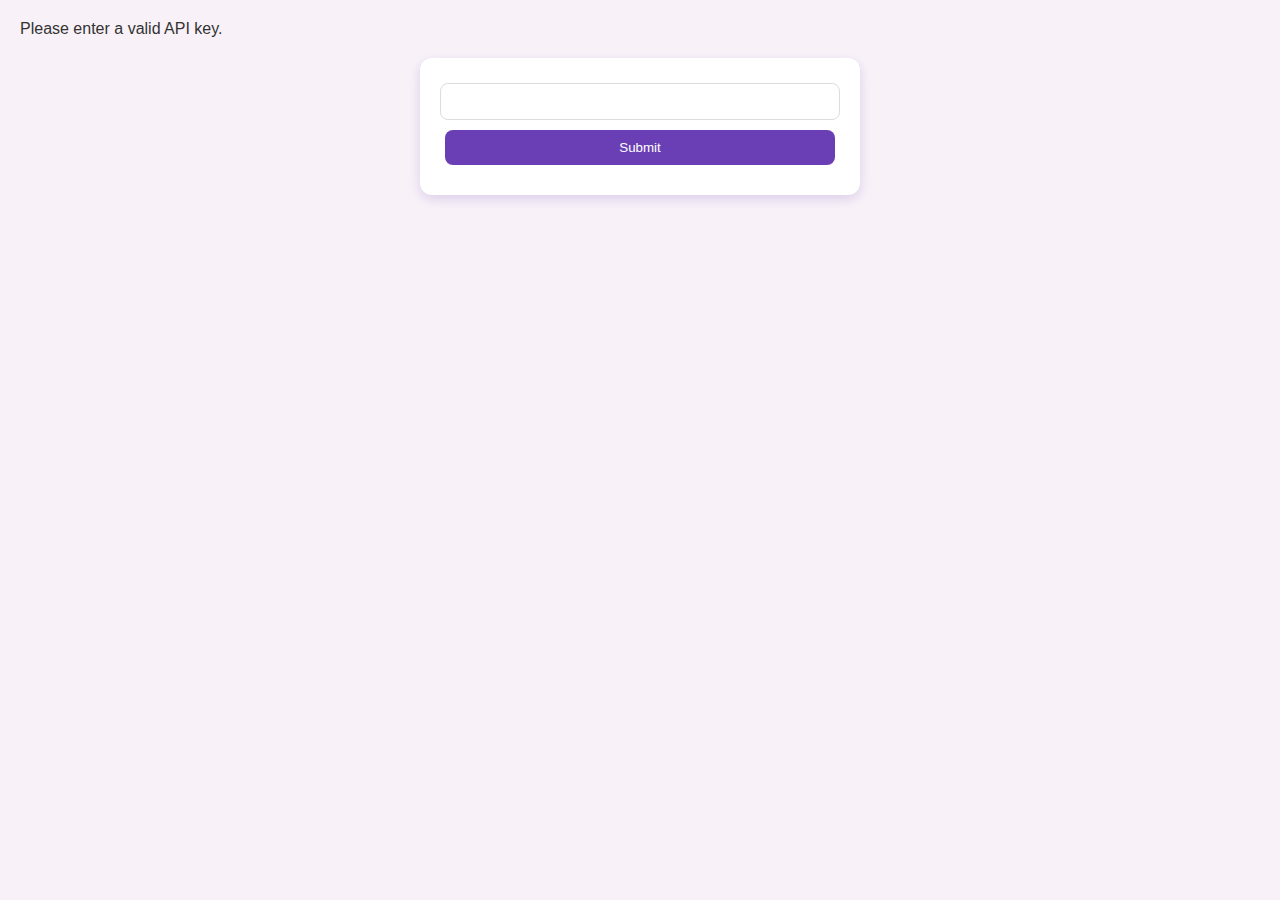
<file: index.html>
<!DOCTYPE html>
<html lang="en">
  <head>
    <meta charset="UTF-8" />
    <meta name="viewport" content="width=device-width, initial-scale=1.0" />
    <title>Contact Book</title>
    <link rel="stylesheet" href="style.css">
  </head>
  <body onload="fetchContacts()">
    <div id="table">Contacts loading....</div>
    <button id="refresh" type="button">Refresh</button>
    <button id="addContact" type="button">Add Contact</button>

    <script src="config.js"></script>
    <script>
      document
        .getElementById("addContact")
        .addEventListener("click", addContact);
      document
        .getElementById("refresh")
        .addEventListener("click", fetchContacts);
      function fetchContacts() {
        fetch(rootPath + "controller/get-contacts/")
          .then(function (response) {
            return response.json();
          })
          .then(function (data) {
            displayOutput(data);
            //console.log(data);
          });
      }
      function displayOutput(data) {
        output = "<table>";
        for (a in data) {
          output += `
            <tr onclick="editContact(${data[a].id})">
              <td>
                <img src="${rootPath}controller/uploads/${data[a].avatar}" width="40"/>
              </td>
              <td>
                <h5>${data[a].firstname}</h5>
              </td>
              <td>
                <h5>${data[a].lastname}</h5>
              </td>
            </tr>
          `;
        }
        output += "</table>";
        document.getElementById("table").innerHTML = output;
      }
      function addContact() {
        window.open("add-contact.html", "_self");
      }
      function editContact(id) {
        window.open("edit-contact.html?id=" + id, "_self");
      }
    </script>
  </body>
</html>
</file>
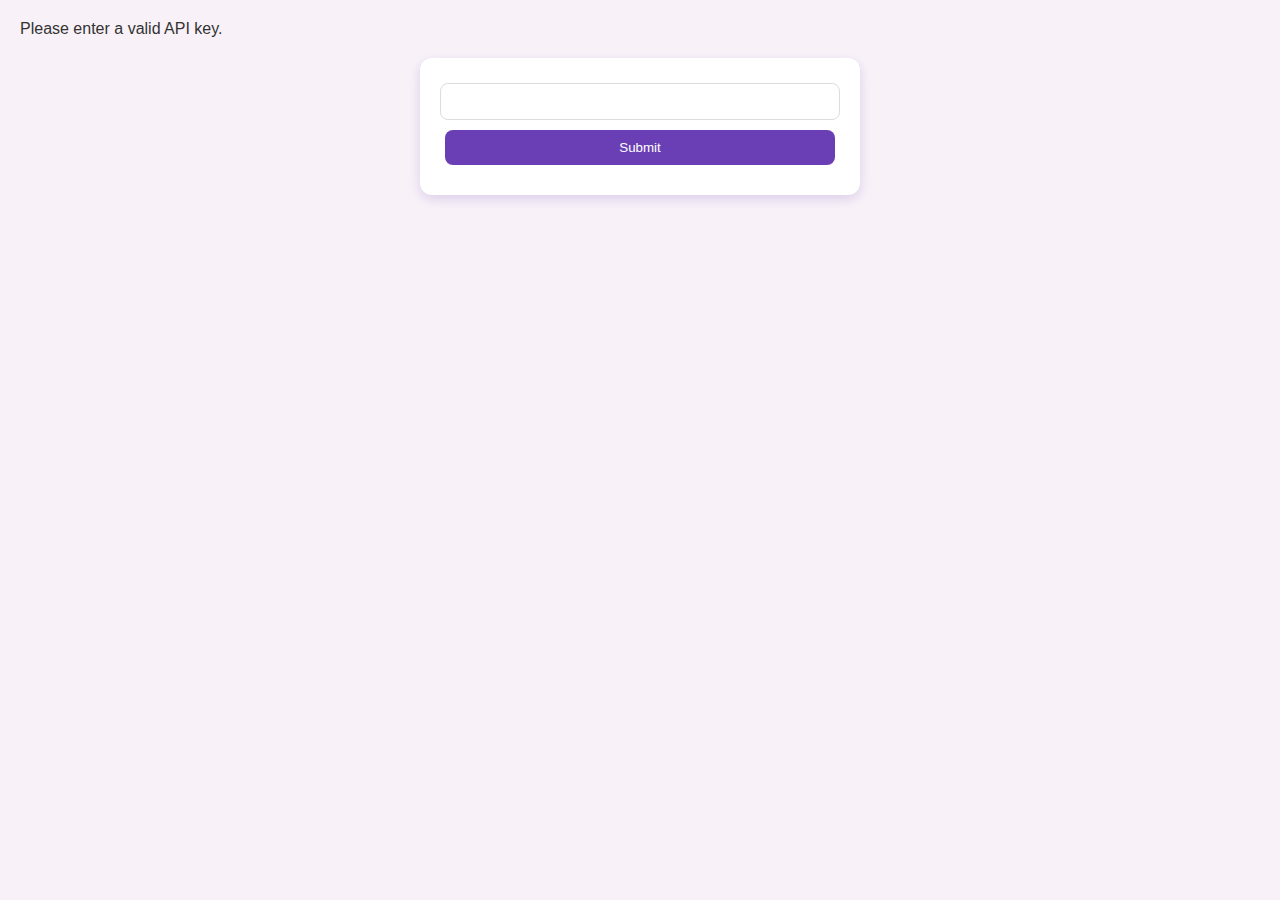
<file: add-contact.html>
<!DOCTYPE html>
<html lang="en">
  <head>
    <meta charset="UTF-8" />
    <title></title>
    <link rel="stylesheet" href="style.css">
  </head>
  <body>
    <br />
    <form id="editForm">
      <label for="firstname">First Name</label>
      <input type="text" name="firstname" id="firstname" /><br />
      <label for="lastname">Last Name</label>
      <input type="text" name="lastname" id="lastname" /><br />
      <label for="mobile">Mobile No.</label>
      <input type="text" name="mobile" id="mobile" /><br />
      <label for="email">Email</label>
      <input type="text" name="email" id="email" /><br />
      <label for="avatar">Select a File</label>
      <input type="file" name="avatar" id="avatar" /><br />
      <button type="submit" id="submitForm">Submit</button>
    </form>
    <br />
    <button id="homeLink">Home</button>
    <script src="config.js"></script>
    <script>
      document
        .getElementById("submitForm")
        .addEventListener("click", submitForm);
      document.getElementById("homeLink").addEventListener("click", homeLink);
      function submitForm(e) {
        e.preventDefault();
        const form = new FormData(document.querySelector("#editForm"));
        form.append("apiKey", apiKey);
        fetch(rootPath + "controller/insert-contact/", {
          method: "POST",
          headers: { Accept: "application/json, *.*" },
          body: form,
        })
          .then(function (response) {
            return response.text();
          })
          .then(function (data) {
            if (data == "1") {
              alert("Contact added.");
              homeLink();
            } else {
              alert(data);
              homeLink();
            }
          });
      }
      function homeLink() {
        window.open("index.html", "_self");
      }
    </script>
  </body>
</html>
</file>
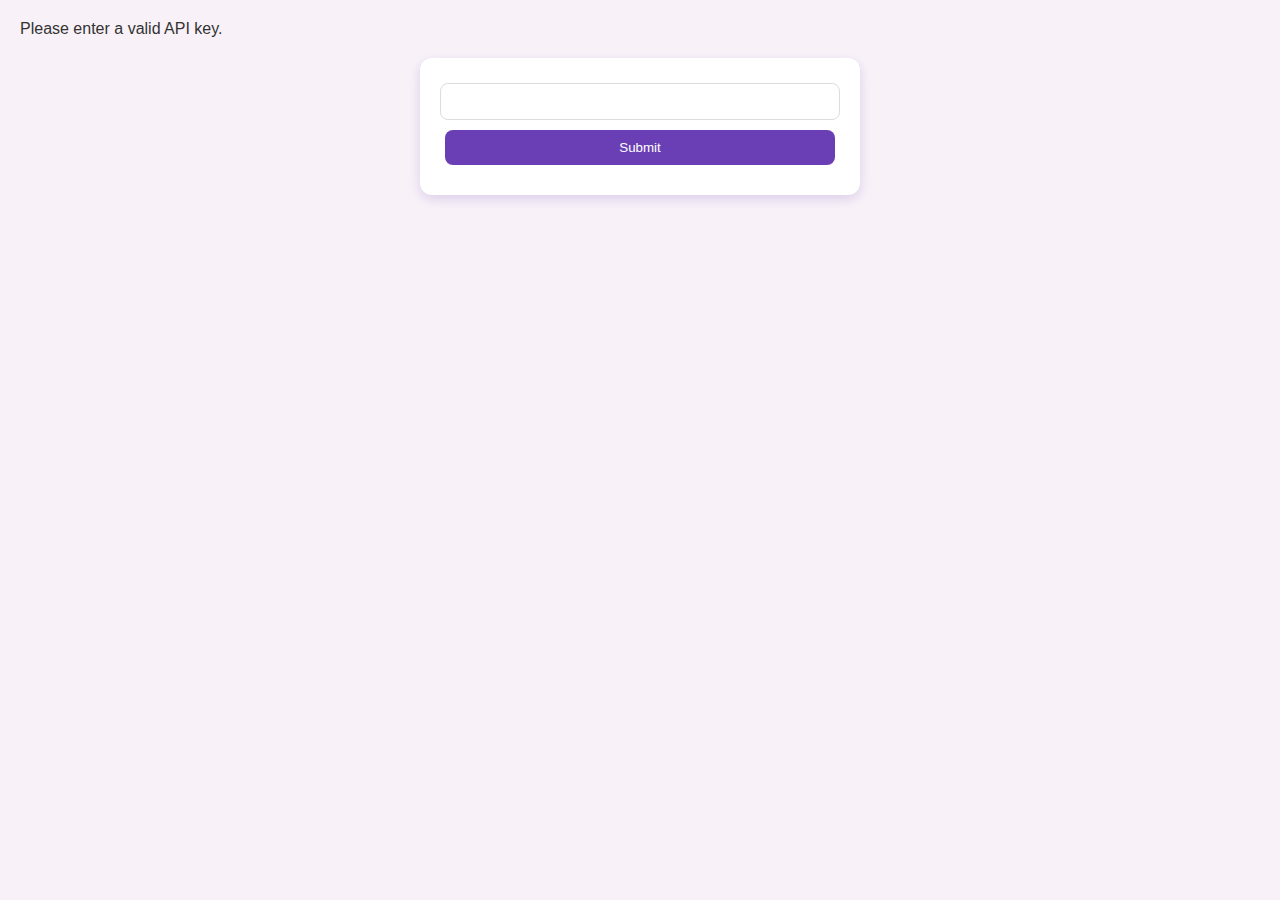
<file: edit-contact.html>
<!DOCTYPE html>
<html lang="en">
  <head>
    <meta charset="UTF-8" />
    <title></title>
    <link rel="stylesheet" href="style.css">
  </head>
  <body onload="getContact()">
    <div id="avatarImage"></div>
    <form id="editForm">
      <label for="firstname">First Name</label>
      <input type="text" name="firstname" id="firstname" readonly /><br />
      <label for="lastname">Last Name</label>
      <input type="text" name="lastname" id="lastname" readonly /><br />
      <label for="mobile">Mobile No.</label>
      <input type="text" name="mobile" id="mobile" readonly /><br />
      <label for="email">Email</label>
      <input type="text" name="email" id="email" readonly /><br />
      <label for="avatar" id="avatarLable" hidden>CHoose Profile Image</label>
      <input type="file" name="avatar" id="avatar" hidden /><br />
      <br />
      <button type="submit" id="submitForm" hidden>Submit</button>
    </form>
    <br />
    <button id="homeLink" type="button">Home</button>
    <button id="editContact" type="button">Edit</button>
    <button id="deleteContact" type="button">Delete</button>
    <script src="config.js"></script>
    <script>
      var id = getId();
      document.getElementById("homeLink").addEventListener("click", homeLink);
      document
        .getElementById("editContact")
        .addEventListener("click", editContact);
      document
        .getElementById("submitForm")
        .addEventListener("click", submitForm);
      document
        .getElementById("deleteContact")
        .addEventListener("click", deleteContact);
      function getId() {
        var url = window.location.href;
        var pos = url.search("=");
        var id = url.slice(pos + 1);
        return id;
      }
      function getContact() {
        fetch(rootPath + `controller/get-contacts/?id=` + id)
          .then(function (response) {
            return response.json();
          })
          .then(function (data) {
            displayOutput(data);
          });
      }
      function homeLink() {
        window.open("index.html", "_slef");
      }
      function displayOutput(data) {
        avatarImg = `
        <img src="${rootPath}/controller/uploads/${data[0].avatar}" width="200"/>
        `;
        document.getElementById("avatarImage").innerHTML = "avatarImg";
        document.getElementById("firstname").value = data[0].firstname;
        document.getElementById("lastname").value = data[0].lastname;
        document.getElementById("mobile").value = data[0].mobile;
        document.getElementById("email").value = data[0].email;
      }
      function editContact() {
        document.getElementById("firstname").readOnly = false;
        document.getElementById("lastname").readOnly = false;
        document.getElementById("mobile").readOnly = false;
        document.getElementById("email").readOnly = false;
        document.getElementById("avatar").hidden = false;
        document.getElementById("submitForm").hidden = false;
      }
      function submitForm(e) {
        e.preventDefault();
        const form = new FormData(document.querySelector("#editForm"));
        form.append("apiKey", apiKey);
        form.append("id", id);

        fetch(rootPath + "controller/insert-contact/", {
          method: "POST",
          headers: { Accept: "application/json, *.*" },
          body: form,
        })
          .then(function (response) {
            return response.text();
          })
          .then(function (data) {
            if (data == "1") {
              alert("Contact edited.");
              homeLink();
            } else {
              alert(data);
              homeLink();
            }
          });
      }
      function deleteContact() {
        var confirmDelete = confirm("Delete Contact? Are you sure?");
        if (confirmDelete == true) {
          fetch(rootPath + "controller/delete-contact/?id=" + id)
            .then(function (response) {
              return response.text();
            })
            .then(function (data) {
              if (data == "1") {
                homeLink();
              } else {
                alert(data);
              }
            });
        }
      }
    </script>
  </body>
</html>
</file>
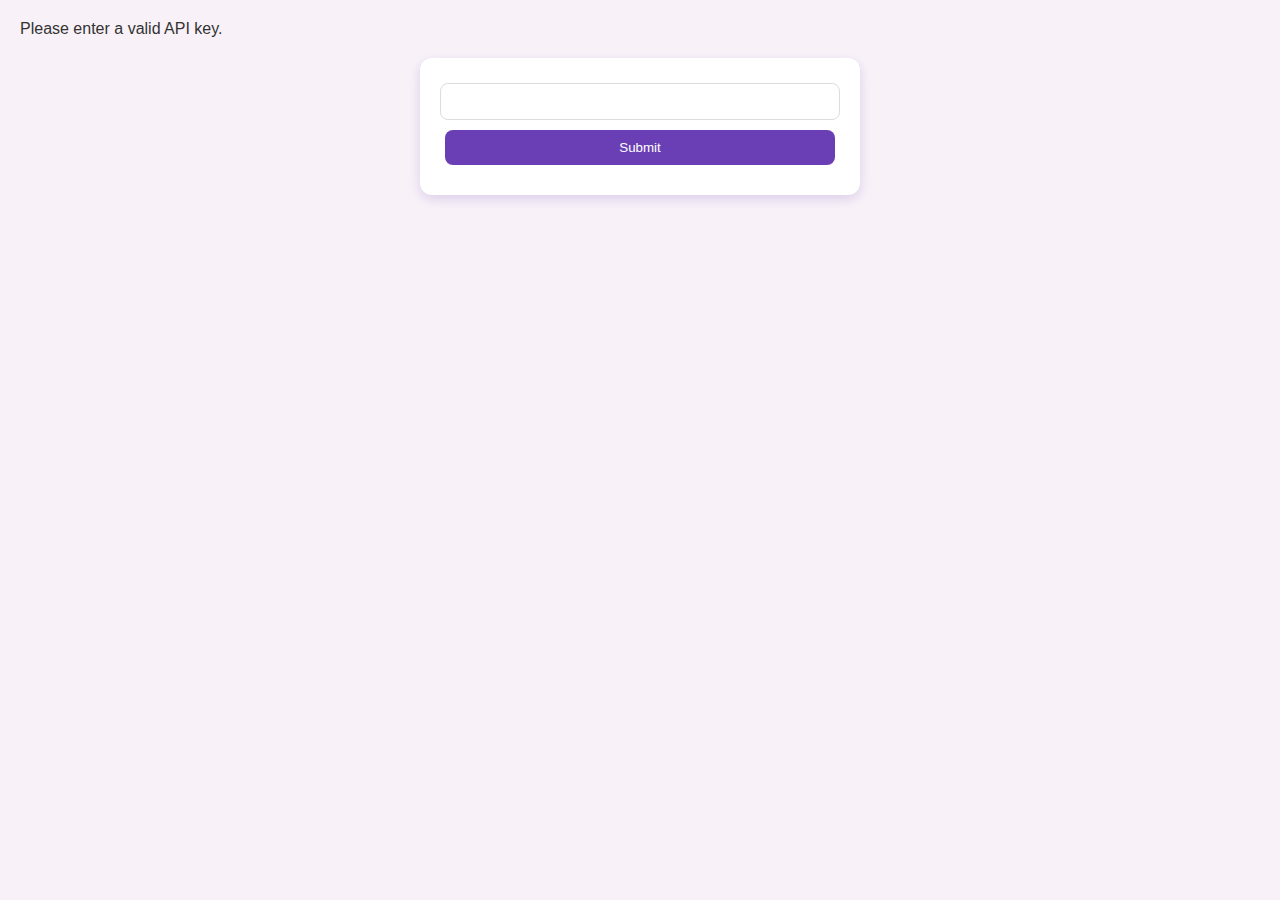
<file: enter-api-key.html>
<!DOCTYPE html>
<html>
    <head>
        <title>API Key</title>
        <meta charset="UTF-8">
        <meta name="viewport" content="width=device-width, initial-scale=1.0">
        <link rel="stylesheet" href="style.css">
    </head>
    <body>
        <div>Please enter a valid API key.</div>
        <form>
            <input type="email" id="apiKey" name="apiKey"/>
            <button id="submitApiKey">Submit</button>
        </form>

        
        <script>
            let rootPath = "https://mysite.itvarsity.org/api/ContactBook/";
            document.getElementById("submitApiKey").addEventListener('click', setApiKey);

            function setApiKey(e){
                e.preventDefault();
                
                apiKey = document.getElementById("apiKey").value;
                fetch(rootPath + "controller/api-key/?apiKey=" + apiKey)
                        .then(function (response) {
                            return response.text();
                        })
                        .then(function (data) {
                            
                            if (data == "1") {
                                localStorage.setItem("apiKey", apiKey);
                                window.open("index.html", "_self");
                            } else {
                                alert(data + "Invalid API key entered!");
                            }
                        })
            }
            
        </script>
    </body>
</html>
</file>
<file: style.css>
body {
    margin: 0;
    padding: 20px;
    background-color: #f8f2f8;
    font-family: Arial, sans-serif;
    color: #333;
  }
  
  h1, h2, h3, h4, h5, h6 {
    color: #6a3fb5;
    text-align: center;
  }

  #table {
    display: flex;
    flex-wrap: wrap;
    justify-content: center;
    gap: 20px;
    padding: 20px;
  }
  
  #table table {
    background-color: #ffffff;
    border-radius: 12px;
    box-shadow: 0 4px 12px rgba(106, 63, 181, 0.2);
    transition: transform 0.3s ease, box-shadow 0.3s ease;
    cursor: pointer;
    width: 200px;
    text-align: center;
  }
  
  #table table:hover {
    transform: translateY(-5px);
    box-shadow: 0 8px 20px rgba(106, 63, 181, 0.3);
  }
  
  #table img {
    border-radius: 50%;
    margin: 10px auto;
  }
  
  #table h5 {
    margin: 5px 0;
    color: #6a3fb5;
    font-weight: 600;
  }

  button {
    background-color: #6a3fb5;
    color: #ffffff;
    border: none;
    padding: 10px 20px;
    margin: 10px 5px;
    border-radius: 8px;
    cursor: pointer;
    transition: background-color 0.3s ease;
  }
  
  button:hover {
    background-color: #835fd9;
  }

  form {
    max-width: 400px;
    margin: 20px auto;
    background-color: #ffffff;
    padding: 20px;
    border-radius: 12px;
    box-shadow: 0 4px 12px rgba(106, 63, 181, 0.2);
    display: flex;
    flex-direction: column;
  }
  
  form label {
    margin-top: 10px;
    color: #6a3fb5;
    font-weight: 600;
  }
  
  form input {
    padding: 10px;
    margin-top: 5px;
    border: 1px solid #dcdcdc;
    border-radius: 8px;
  }
  
  form input[type="file"] {
    border: none;
  }
  
  #avatarImage {
    text-align: center;
    margin-top: 20px;
  }
  
  #avatarImage img {
    width: 150px;
    height: 150px;
    border-radius: 50%;
    object-fit: cover;
    box-shadow: 0 4px 12px rgba(106, 63, 181, 0.2);
  }
</file>
